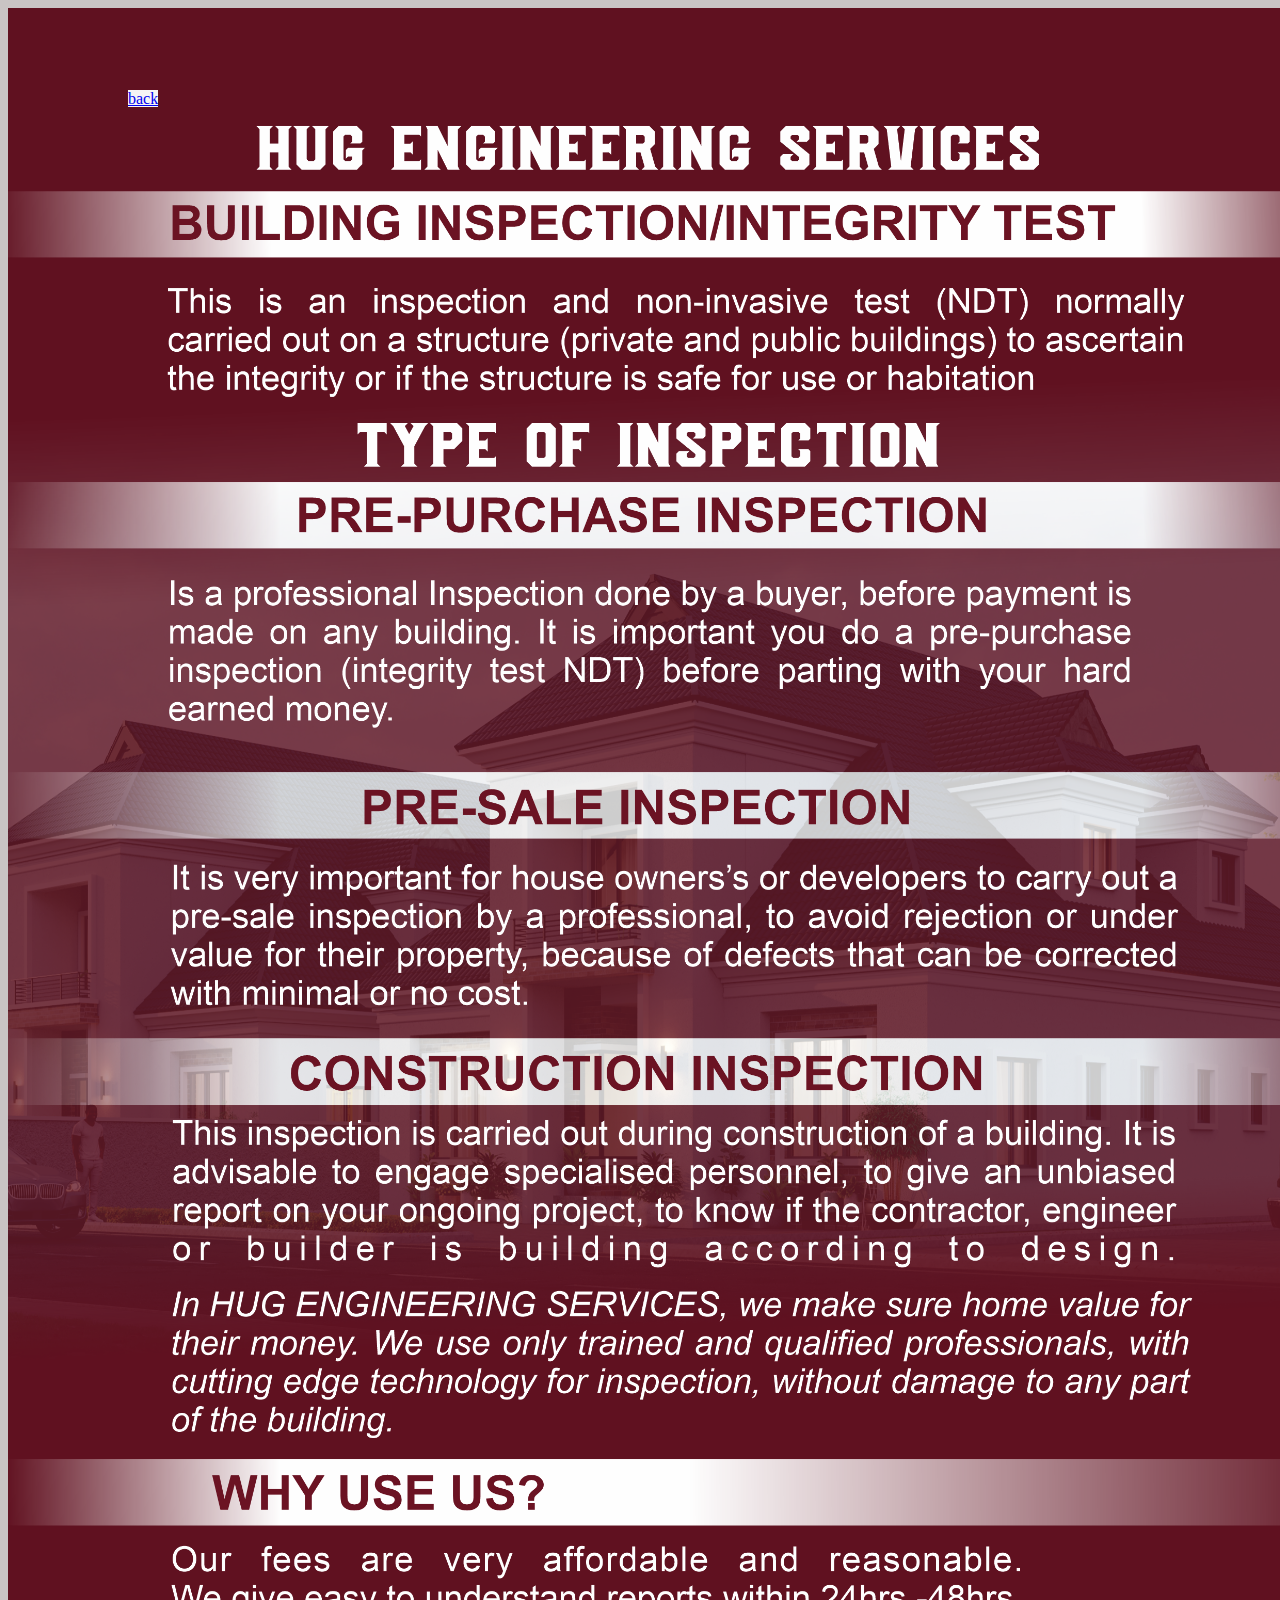
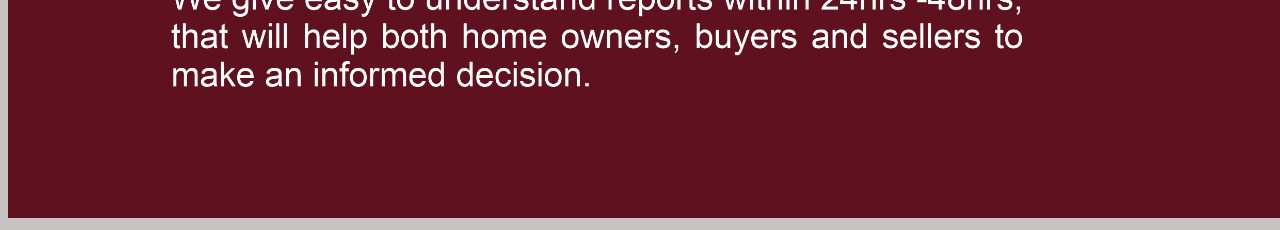
<file: page.html>
<!DOCTYPE html>
<html lang="en">
<head>
    <meta charset="UTF-8">
    <meta name="viewport" content="width=device-width, initial-scale=1.0">
    <title>HUG ENGINEERING INSPECTION</title>
    <link rel="stylesheet" href="page.css">
</head>
<body>
        <nav><a href="hes.html">back </a></nav>
    
    <img class="page" src="RANDY/HES ffll.png" alt="">
    <div class="N" >
</div>
</body>
</html>
</file>
<file: page.css>
body{
    background: rgb(201, 196, 196);
    width: 100%;
    height: 100%;

}
a{
    width: 20%;
    height: 20%;
    background: whitesmoke;
    
    

}
.page{
    width: 100%;
    height: 100%;
}
nav{
    width: 10%;
    height: 10%;
    
    position: absolute;
    left: 10%;
    top: 10%;
}
</file>
